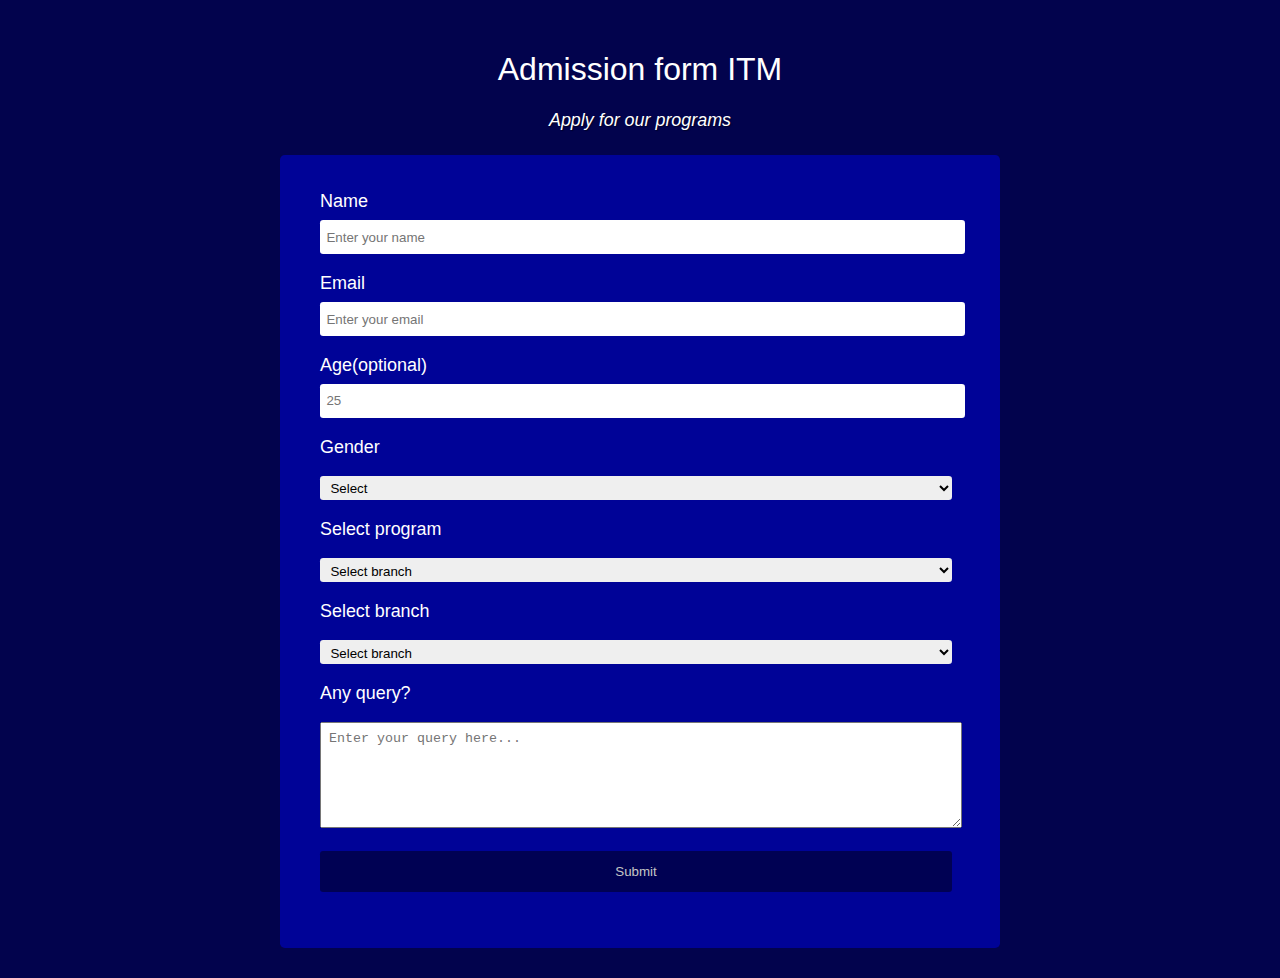
<file: admissions.html>
<!DOCTYPE html>
<html lang="en">
<head>
   <meta charset="UTF-8">
   <meta http-equiv="X-UA-Compatible" content="IE=edge">
   <meta name="viewport" content="width=device-width, initial-scale=1.0">
   <link rel="stylesheet" type="text/css" href="css/registration.css">
   <title>Admission form ITM</title>
</head>
<body>
   <div class="container" style="margin-bottom: 30px;">
       <header>
           <h1 id='title'>Admission form ITM</h1>
           <p id='description'>
               Apply for our programs
           </p>
       </header>

       <form id='survey-form'>
           <div class='form-input'>
               <label id='name-label'>Name</label>
               <input type='text' id='name' placeholder='Enter your name' class='form-input-size' required />
           </div>
           <div class='form-input'>
               <label id='email-label'>Email</label>
               <input type='email' id='email' placeholder='Enter your email' class='form-input-size' required />
           </div>
           <div class='form-input'>
               <label id='number-label'>Age
                   <span>(optional)</span>
               </label>
               <input type='number' id='number' placeholder='25' min='0' max='80' class='form-input-size' />
           </div>
           <div class='form-input'>
            <p>Gender</p>
            <select id='dropdown' class='form-input-size' required>
                <option disabled selected value>Select</option>
                <option value='Student'>Male</option>
                <option value='Senior Software Engineer'>female</option>
                
                <option value='Other'>Other</option>
            </select>
        </div>
           <div class='form-input'>
            <p>Select program</p>
            <select id='dropdown' class='form-input-size' required>
                <option disabled selected value>Select branch</option>
                <option value='Student'>B.Tech</option>
                <option value='Senior Software Engineer'>M.Tech</option>
                
                <option value='Other'>Other</option>
            </select>
        </div>

           <div class='form-input'>
               <p>Select branch</p>
               <select id='dropdown' class='form-input-size' required>
                   <option disabled selected value>Select branch</option>
                   <option value='Senior Software Engineer'>Computer Science</option>
                   <option value='Junior Software Engineer'>ECE</option>
                   <option value='Full Stack Web Developer'>Mechanical</option>
                   <option value='Front-end Web Developer'>Civil</option>
                   <option value='Other'>Other</option>
               </select>
           </div>



           <div class='form-input'>
               <p>Any query?</p>
               <textarea type='text' placeholder='Enter your query here...'></textarea>
           </div>

           <div class='form-input'>
               <button type='submit' id='submit'>Submit</button>
           </div>
       </form>
   </div>
   

</body>
</html>
</file>
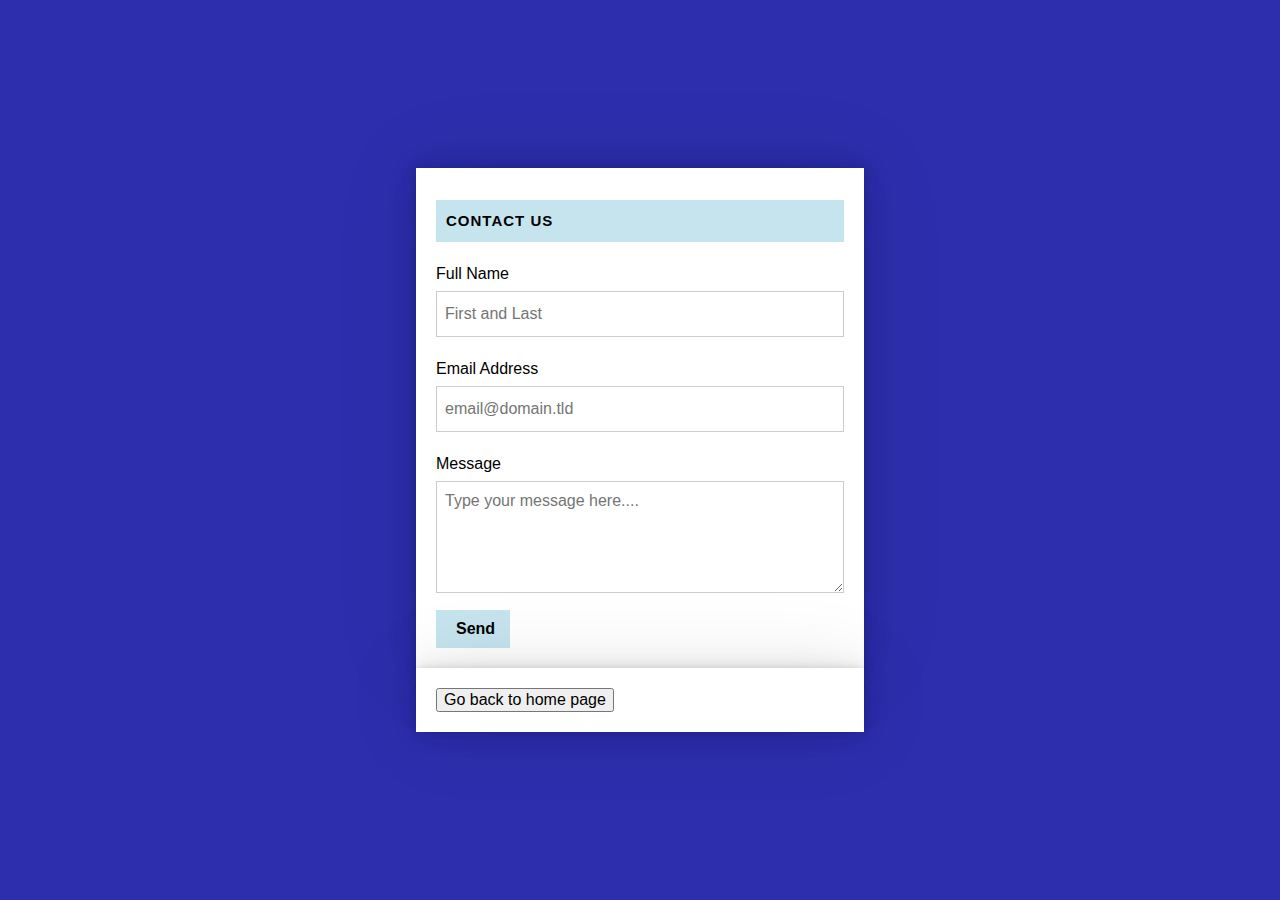
<file: contactus.html>
<!DOCTYPE html>
<html lang="en">
<head>
    <meta charset="UTF-8">
    <meta http-equiv="X-UA-Compatible" content="IE=edge">
    <meta name="viewport" content="width=device-width, initial-scale=1.0">
    <title>Contact us</title>
    <link rel="stylesheet" href="css/contact.css">
</head>

    <body>
        <div class="wrapper">
          <h2>CONTACT US</h2>
          <form action="" method="POST">
            <div class="form-group">
              <label for="name">Full Name</label>
              <input type="text" name="Name" id="name" placeholder="First and Last" required minlength="3" maxlength="25" />
            </div>
            <div class="form-group">
              <label for="email">Email Address</label>
              <input type="email" name="Email" id="email" placeholder="email@domain.tld" required />
            </div>
            <div class="form-group">
              <label for="message">Message</label>
              <textarea name="Message" id="message" rows="5" placeholder="Type your message here...."></textarea>
            </div>
            <div class="form-group">
              <button type="submit" class="submit"><i class="far fa-paper-plane"></i>Send</button>
            </div>
          </form>
        </div>
        <div class="wrapper">
            <a href="index.html"><button>Go back to home page</button></a>
        </div>
      </body>
    

</html>
</file>
<file: css/registration.css>
html{
  font-size: 16px;
}

body{
  background-color: rgb(2, 3, 77);
  margin: 0;
  font-family: sans-serif;
  color: white;
}

.container{
width: 100%;
margin: 3.2rem auto 0 auto;
}

#survey-form{
  background: rgba(0, 3, 194, 0.635);
  padding: 2.3rem 0.5rem;
  border-radius: 0.3rem;
}

.form-input{
  margin: 0 2.5rem 1.2rem 2rem;
}

.form-input-size{
  display: block;
  width: 100%;
  height: 1.5rem;
  padding: 0.3rem 0.4rem;
  border-radius: 0.2rem;
  outline: 0;
  border-style: none;
  margin-top: 0.4rem;  
}

@media(min-width: 576px){
.container{
  max-width: 540px;
}
}

@media(min-width: 768px){
.container{
  max-width: 720px
}
}

header{
  text-align: center;
  margin-bottom: 1.5rem;
}

h1{
font-weight: 400;
}

#description{
font-weight: 200;
font-style: italic;
text-shadow: 1px 1px 1px rgba(0, 0, 0, 0.5)
}

p{
  font-size: 1.12rem;
 }
 
 #radio-btn,
 #check-box {
  margin-right: 0.5rem;
  min-height: 1.2rem;
  min-width: 1.2rem;
 }
 
 label {
  display: flex;
  align-items: center;
  font-size: 1.125rem;
  margin-bottom: 0.5rem;
 }
 
 textarea{
  width: 100%;
  min-height: 6rem;
  resize: vertical;
  padding: 0.5rem 0 0 0.5rem;
 }
 
 #submit{
  width: 100%;
  padding: 0.8rem;
  background: rgb(0, 1, 83);
  color: rgb(197, 197, 197);
  border-radius: 0.2rem;
  cursor: pointer;
  border: none;
 }
</file>
<file: css/contact.css>
*,
*::before,
*::after {
  box-sizing: border-box;
}
html {
  font-size: 62.5%;
}
body {
  margin: 0;
  font-family: -apple-system, BlinkMacSystemFont, "Segoe UI", Roboto, Oxygen,
    Ubuntu, Cantarell, "Open Sans", "Helvetica Neue", sans-serif;
  line-height: 1.5;
  background: rgba(0, 3, 156, 0.829);
  display: flex;
  height: 100vh;
  flex-direction: column;
  align-items: center;
  justify-content: center;
}
h2::selection,
label::selection,
button::selection {
  -moz-user-select: none;
  -khtml-user-select: none;
  -webkit-user-select: none;
  -ms-user-select: none;
  user-select: none;
}
.wrapper {
  width: 90%;
  padding: 2rem;
  background: #fff;
  box-shadow: 0 0px 2.2px rgba(0, 0, 0, 0.028), 0 0px 5.3px rgba(0, 0, 0, 0.04),
    0 0px 10px rgba(0, 0, 0, 0.05), 0 0px 17.9px rgba(0, 0, 0, 0.06),
    0 0px 33.4px rgba(0, 0, 0, 0.072), 0 0px 80px rgba(0, 0, 0, 0.1);
}
h2 {
  background: rgba(173, 216, 230, 0.7);
  letter-spacing: 0.1rem;
  padding: 1rem;
  cursor: default;
}
form,
input,
textarea,
button {
  font-family: inherit;
  font-size: initial;
}
.form-group label {
  display: block;
  margin: 2rem 0 0.5rem 0;
}
.form-group input[type="text"],
.form-group input[type="email"],
.form-group textarea {
  width: 100%;
  padding: 1rem 0.8rem;
  border: 1px solid rgba(0, 0, 0, 0.2);
  outline: 0;
  transition: border 0.15s;
}
.form-group input[type="text"],
.form-group input[type="email"] {
  height: 4.6rem;
}
.form-group textarea {
  resize: vertical;
}
.submit {
  font-weight: bold;
  margin-top: 1rem;
  padding: 1rem 1.5rem;
  border: none;
  background: rgba(173, 216, 230, 0.7);
  cursor: pointer;
  transition: background 0.15s;
}
i {
  margin-right: 0.5rem;
}
.submit:hover {
  background: rgba(173, 216, 230, 1);
}
.form-group input[type="text"]:focus,
.form-group input[type="email"]:focus,
.form-group textarea:focus {
  border: 1px solid #222;
}

@media screen and (min-width: 576px) {
  .wrapper {
    width: 70%;
  }
}
@media screen and (min-width: 768px) {
  .wrapper {
    width: 55%;
  }
}
@media screen and (min-width: 992px) {
  .wrapper {
    width: 45%;
  }
}
@media screen and (min-width: 1200px) {
  .wrapper {
    width: 35%;
  }
}
</file>
